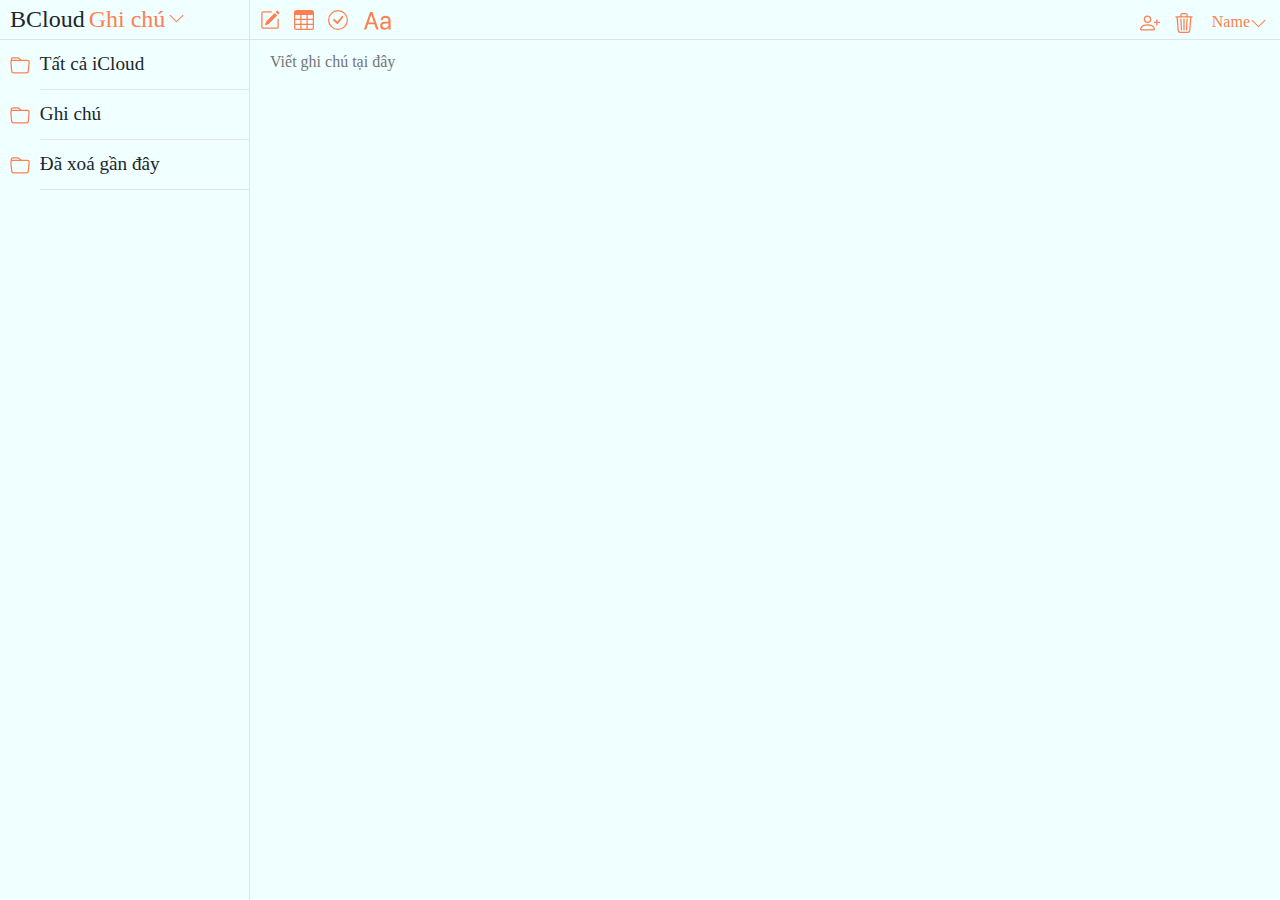
<file: FullStack-process/BTVN1/index.html>
<!DOCTYPE html>
<html lang="en">
<head>
    <meta charset="utf-8"/>
    <meta name="viewport" content="width=device-width, initial-scale=1"/>
    <meta name="theme-color" content="#000000"/>
    <meta
            name="description"
            content="Web site created using create-react-app"
    />
    <link rel="stylesheet" href="https://cdn.jsdelivr.net/npm/bootstrap@4.3.1/dist/css/bootstrap.min.css"
          integrity="sha384-ggOyR0iXCbMQv3Xipma34MD+dH/1fQ784/j6cY/iJTQUOhcWr7x9JvoRxT2MZw1T" crossorigin="anonymous">
    <title>React App</title>
    <link rel="stylesheet" href="main.css">

</head>
<body>
<!--    <noscript>You need to enable JavaScript titlo run this app.</noscript>-->
<div id="rot">
    <div class="left-tab-bar ">
        <div class="home border-b">
            <h2 class="fake-icon">BCloud</h2>
            <h2 class="fake-icon note home-open">Ghi chú</h2>
            <div class="chevron-down home-open">
                <img src="img/chevron-down.svg">
            </div>
        </div>
        <div class="left-menu">
            <div class="menu">
                <ul>
                    <li>
                        <div class="menu-tabs all-icloud">
                            <div class="folder-icon">
                                <img src="img/folder.svg" alt="">
                            </div>
                            <div class="tab border-s">
                                Tất cả iCloud
                            </div>
                            <div class="search-space">
                                <div class="search-input ">
                                    <div class="search-icon">
                                        <img src="img/search-icon.svg">
                                    </div>
                                    <div class="search-text">
                                        <input type="text" class="input" placeholder="Tìm kiếm tất cả ghi chú">
                                    </div>
                                </div>
                                <div class="search-menu">
                                    <ul class="s-menu">
                                        <li>
                                            <div class="search-menu-tabs ">
                                                <div class="border-search">
                                                    <div class="title-note">Ghi chú</div>
                                                    <div class="t-body">
                                                        <div class="time-note">7 note</div>

                                                    </div>
                                                </div>
                                            </div>
                                        </li>
                                        <li>
                                            <div class="search-menu-tabs ">
                                                <div class="border-search">
                                                    <div class="title-note">Hoạt động</div>
                                                    <div class="t-body">
                                                        <div class="time-note">8 act</div>

                                                    </div>
                                                </div>
                                            </div>
                                        </li>
                                        <li>
                                            <div class="search-menu-tabs ">
                                                <div class="border-search">
                                                    <div class="title-note">Tin nhắn</div>
                                                    <div class="t-body">
                                                        <div class="time-note">10 mess</div>
                                                    </div>
                                                </div>
                                            </div>
                                        </li>
                                    </ul>
                                </div>
                            </div>
                        </div>
                    </li>
                    <li>
                        <div class=" all-notes menu-tabs ">
                            <div class="folder-icon">
                                <img src="img/folder.svg">
                            </div>
                            <div class="tab border-s">
                                Ghi chú
                            </div>
                            <div class="search-space">
                                <div class="search-input ">
                                    <div class="search-icon">
                                        <img src="img/search-icon.svg">
                                    </div>
                                    <div class="search-text">
                                        <input type="text" class="input" placeholder="Tìm kiếm tất cả ghi chú">
                                    </div>
                                </div>
                                <div class="search-menu">
                                    <ul class="s-menu">
                                        <li>
                                            <div class="search-menu-tabs ">
                                                <div class="border-search">
                                                    <div class="title-note">Đây là tiêu đề của note 1 dòng</div>
                                                        <div class="t-body">
                                                            <div class="time-note">20/07/2022</div>
                                                            <div class="note-body">Đây là note 1 dong được trích từ văn bản</div>
                                                        </div>
                                                </div>
                                            </div>
                                        </li>
                                        <li>
                                            <div class="search-menu-tabs ">
                                                <div class="border-search">
                                                    <div class="title-note">Giao diện note</div>
                                                    <div class="t-body">
                                                        <div class="time-note">17/06/2022</div>
                                                        <div class="note-body">Đây là giao dien web</div>
                                                    </div>
                                                </div>
                                            </div>
                                        </li>
                                        <li>
                                            <div class="search-menu-tabs ">
                                                <div class="border-search">
                                                    <div class="title-note">Nhiệm vụ tháng</div>
                                                    <div class="t-body">
                                                        <div class="time-note">3 phút trước</div>
                                                        <div class="note-body">Giao dien note la 1 cai gi do rat dep</div>
                                                    </div>
                                                </div>
                                            </div>
                                        </li>
                                        <li>
                                            <div class="search-menu-tabs ">
                                                <div class="border-search">
                                                    <div class="title-note">PostgresSql</div>
                                                    <div class="t-body">
                                                        <div class="time-note">5 phút trước</div>
                                                        <div class="note-body">Cơ sở dữ liệ nà thứ rất quan trọng</div>
                                                    </div>

                                                </div>
                                            </div>
                                        </li>
                                        <li>
                                            <div class="search-menu-tabs  ">
                                                <div class="border-search last-tab">
                                                    <div class="title-note">Test</div>
                                                    <div class="t-body">
                                                        <div class="time-note">7 phút trước</div>
                                                        <div class="note-body">Sẽ có buổi test quan trọng vào tuần tới</div>
                                                    </div>
                                                </div>
                                            </div>
                                        </li>
                                    </ul>
                                </div>
                            </div>
                        </div>
                    </li>
                    <li>
                        <div class="menu-tabs last-tab all-del">
                            <div class="folder-icon">
                                <img src="img/folder.svg" alt="">
                            </div>
                            <div class=" tab border-s last-menu-tab">
                                Đã xoá gần đây
                            </div>
                            <div class="search-space">
                                <div class="search-input ">
                                    <div class="search-icon">
                                        <img src="img/search-icon.svg">
                                    </div>
                                    <div class="search-text">
                                        <input type="text" class="input" placeholder="Tìm kiếm tất cả ghi chú">
                                    </div>
                                </div>
                                <div class="del-menu" >
                                    <div class="noti">Trống</div>
                                </div>
                            </div>
                        </div>
                    </li>
                </ul>
            </div>
        </div>
    </div>
    <div class="note-action">
        <div class="tool-menu border-b">
            <div class="left-tool-menu">
                    <div class="left-icon">
                       <img src="img/pencil-square.svg">
                    </div>
                    <div class="left-icon">
                        <img src="img/table.svg" >
                    </div>
                    <div class="left-icon">
                            <img src="img/check-circle.svg">
                        </div>
                    <div class="left-icon type-text">
                           <img src="img/type.svg">
                    </div>
            </div>
            <div class="right-tool-menu">
                <div class="right-icon">
                    <div class="right-icon">
                       <img src="img/person-plus.svg">
                    </div>
                    <div class="right-icon">
                       <img src="img/bi-trash3.svg">
                    </div>
                    <div class="space"></div>
                    <div class="account">
                        <div class="account-name">
                            Name
                        </div>
                        <div class="chevron-down account-down">
                            <img src="img/chevron-down.svg">
                        </div>
                    </div>
                </div>
            </div>
        </div>
            <div class="text-note">
            <textarea class="text-area" placeholder="Viết ghi chú tại đây"></textarea>
        </div>
        </div>
    </div>
</body>
</html>
</file>
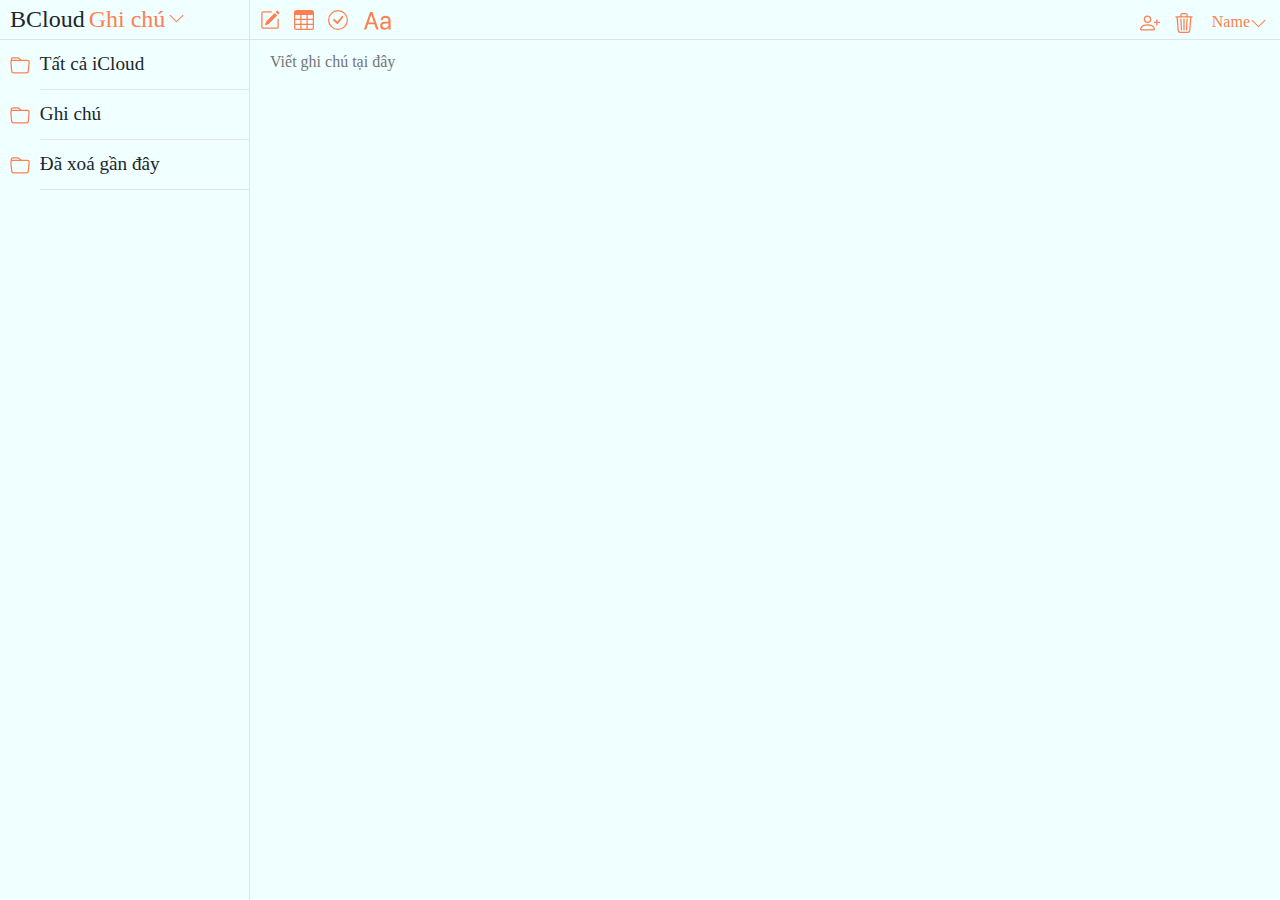
<file: FullStack-process/Note_JS/index.html>
<!DOCTYPE html>
<html lang="en">
<head>
    <meta charset="utf-8"/>
    <meta name="viewport" content="width=device-width, initial-scale=1"/>
    <meta name="theme-color" content="#000000"/>
    <meta
            name="description"
            content="Web site created using create-react-app"
    />
    <link rel="stylesheet" href="https://cdn.jsdelivr.net/npm/bootstrap@4.3.1/dist/css/bootstrap.min.css"
          integrity="sha384-ggOyR0iXCbMQv3Xipma34MD+dH/1fQ784/j6cY/iJTQUOhcWr7x9JvoRxT2MZw1T" crossorigin="anonymous">
    <title>React App</title>
    <link rel="stylesheet" href="main.css">
    <script src="main.js"></script>
</head>
<body>
<!--    <noscript>You need to enable JavaScript titlo run this app.</noscript>-->
<div id="rot">
    <div class="left-tab-bar ">
        <div class="home border-b">
            <h2 class="fake-icon">BCloud</h2>
            <h2 class="fake-icon note home-open">Ghi chú</h2>
            <div class="chevron-down home-open">
                <img src="img/chevron-down.svg">
            </div>
        </div>
        <div class="left-menu">
            <div class="menu">
                <ul>
                    <li >
                        <div class="menu-tabs all-icloud" id="all" onclick="handleClickMenutab()">
                            <div class="folder-icon">
                                <img src="img/folder.svg" alt="">
                            </div>
                            <div class="tab border-s">
                                Tất cả iCloud
                            </div>
                            <div class="search-space">
                                <div class="search-input ">
                                    <div class="search-icon">
                                        <img src="img/search-icon.svg">
                                    </div>
                                    <div class="search-text">
                                        <input type="text" class="input" placeholder="Tìm kiếm tất cả ghi chú" onchange="find_note()">
                                    </div>
                                </div>
                                <div class="search-menu">
                                    <ul class="s-menu">
                                        <li>
                                            <div class="search-menu-tabs ">
                                                <div class="border-search">
                                                    <div class="title-note">Ghi chú</div>
                                                    <div class="t-body">
                                                        <div class="time-note">7 note</div>

                                                    </div>
                                                </div>
                                            </div>
                                        </li>
                                        <li>
                                            <div class="search-menu-tabs ">
                                                <div class="border-search">
                                                    <div class="title-note">Hoạt động</div>
                                                    <div class="t-body">
                                                        <div class="time-note">8 act</div>

                                                    </div>
                                                </div>
                                            </div>
                                        </li>
                                        <li>
                                            <div class="search-menu-tabs ">
                                                <div class="border-search">
                                                    <div class="title-note">Tin nhắn</div>
                                                    <div class="t-body">
                                                        <div class="time-note">10 mess</div>
                                                    </div>
                                                </div>
                                            </div>
                                        </li>
                                    </ul>
                                </div>
                            </div>
                        </div>
                    </li>
                    <li>
                        <div class=" all-notes menu-tabs ">
                            <div class="folder-icon">
                                <img src="img/folder.svg">
                            </div>
                            <div class="tab border-s">
                                Ghi chú
                            </div>
                            <div class="search-space">
                                <div class="search-input ">
                                    <div class="search-icon">
                                        <img src="img/search-icon.svg">
                                    </div>
                                    <div class="search-text">
                                        <input type="text" id="inputValue" class="input" placeholder="Tìm kiếm tất cả ghi chú" onchange="find_note()">
                                    </div>
                                </div>
                                <div class="search-menu">
                                    <ul class="s-menu">
                                        <li id="note-1" onclick="handleMouseClick(1)">
                                            <div class="search-menu-tabs ">
                                                <div class="border-search">
                                                    <div class="title-note">Đây là tiêu đề của note 1 dòng</div>
                                                        <div class="t-body">
                                                            <div class="time-note">20/07/2022</div>
                                                            <div class="note-body"></div>
                                                        </div>
                                                </div>
                                            </div>
                                        </li>   
                                        <li id="note-2" onclick="handleMouseClick(2)">
                                            <div class="search-menu-tabs ">
                                                <div class="border-search">
                                                    <div class="title-note">Giao diện note</div>
                                                    <div class="t-body">
                                                        <div class="time-note">17/06/2022</div>
                                                        <div class="note-body">Đây là giao dien web</div>
                                                    </div>
                                                </div>
                                            </div>
                                        </li>
                                        <li id="note-3" onclick="handleMouseClick(3)">
                                            <div class="search-menu-tabs ">
                                                <div class="border-search">
                                                    <div class="title-note">Nhiệm vụ tháng</div>
                                                    <div class="t-body">
                                                        <div class="time-note">3 phút trước</div>
                                                        <div class="note-body">Giao dien note la 1 cai gi do rat dep</div>
                                                    </div>
                                                </div>
                                            </div>
                                        </li>
                                        <li id="note-4" onclick="handleMouseClick(4)">
                                            <div class="search-menu-tabs ">
                                                <div class="border-search">
                                                    <div class="title-note">PostgresSql</div>
                                                    <div class="t-body">
                                                        <div class="time-note">5 phút trước</div>
                                                        <div class="note-body">Cơ sở dữ liệ nà thứ rất quan trọng</div>
                                                    </div>

                                                </div>
                                            </div>
                                        </li>
                                        <li id="note-5" onclick="handleMouseClick(5)">
                                            <div class="search-menu-tabs  ">
                                                <div class="border-search last-tab">
                                                    <div class="title-note">Test</div>
                                                    <div class="t-body">
                                                        <div class="time-note">7 phút trước</div>
                                                        <div class="note-body">Sẽ có buổi test quan trọng vào tuần tới</div>
                                                    </div>
                                                </div>
                                            </div>
                                        </li>
                                    </ul>
                                </div>
                            </div>
                        </div>
                    </li>
                    <li>
                        <div class="menu-tabs last-tab all-del">
                            <div class="folder-icon">
                                <img src="img/folder.svg" alt="">
                            </div>
                            <div class=" tab border-s last-menu-tab">
                                Đã xoá gần đây
                            </div>
                            <div class="search-space">
                                <div class="search-input ">
                                    <div class="search-icon">
                                        <img src="img/search-icon.svg">
                                    </div>
                                    <div class="search-text">
                                        <input type="text" class="input" placeholder="Tìm kiếm tất cả ghi chú">
                                    </div>
                                </div>
                                <div class="del-menu" >
                                    <div class="noti">Trống</div>
                                </div>
                            </div>
                        </div>
                    </li>
                </ul>
            </div>
        </div>
    </div>
    <div class="note-action">
        <div class="tool-menu border-b">
            <div class="left-tool-menu">
                    <div class="left-icon">
                       <img src="img/pencil-square.svg">
                    </div>
                    <div class="left-icon">
                        <img src="img/table.svg" >
                    </div>
                    <div class="left-icon">
                            <img src="img/check-circle.svg">
                        </div>
                    <div class="left-icon type-text">
                           <img src="img/type.svg">
                    </div>
            </div>
            <div class="right-tool-menu">
                <div class="right-icon">
                    <div class="right-icon">
                       <img src="img/person-plus.svg">
                    </div>
                    <div class="right-icon">
                       <img src="img/bi-trash3.svg">
                    </div>
                    <div class="space"></div>
                    <div class="account">
                        <div class="account-name">
                            Name
                        </div>
                        <div class="chevron-down account-down">
                            <img src="img/chevron-down.svg">
                        </div>
                    </div>
                </div>
            </div>
        </div>
            <div class="text-note">
            <textarea id="text" class="text-area" placeholder="Viết ghi chú tại đây"></textarea>
        </div>
        </div>
    </div>
</body>
</html>
</file>
<file: FullStack-process/BTVN1/main.css>
body {
    margin: 0;
    font-family: -apple-system, BlinkMacSystemFont, 'Segoe UI', 'Roboto', 'Oxygen',
    'Ubuntu', 'Cantarell', 'Fira Sans', 'Droid Sans', 'Helvetica Neue','Times New Roman',
    sans-serif;
    -webkit-font-smoothing: antialiased;
    -moz-osx-font-smoothing: grayscale;
}

code {
    font-family: source-code-pro, Menlo, Monaco, Consolas, 'Courier New',
    monospace;
}
#rot{
    width: 100%;
    height: 100%;
    position: absolute;
    background-color: azure;
    display: flex;
}
h1,h2,h3,h4{
    margin: 0;
}
li{
    list-style-type: none;
}
.left-tab-bar{
    padding-left: 0;
    width: 250px;
    height: 100%;
    display: block;
    float: left;
    border-right: hsla(0,0%,83.1%,.6) solid 1px;
}
.left-tab-bar .home{
    position: fixed;
    background-color: azure;
    display: inline-block;
    border-right: hsla(0,0%,83.1%,.6) solid 1px;
    width: 250px;
    height: 40px;
}
.left-tab-bar{
    pointer-events: none;
}
.home .home-open:hover{
    cursor: pointer;
}
.border-b{
    border-bottom: hsla(0,0%,83.1%,.6) solid 1px;
}
.fake-icon{
    padding-left: 10px;
    margin: 0;
    font-size: 150%;
    padding-top: 5px;
    display: inline-block;
}
.chevron-down{
    position: fixed;
    display: inline-block;
    padding: 5px 0 0 3px;
    color: coral;
}
.home .note{
    color: coral;
    padding-left: 0;
}
.left-menu{
    display: inherit;
    padding-top: 40px;
    background-color: azure;
}
.left-menu ul{
    padding: 0;
}
.menu .menu-tabs:hover{
    background-color: rgba(242,206,0,.24);
    cursor: pointer;
    border-bottom: hsla(0,0%,83.1%,.6) solid 1px;
    padding-top: -1px;
}
.menu-tabs:hover .tab~.menu-tabs>.tab{
    border: none;
}

.menu-tabs:focus{
    background-color: rgba(242,206,0,.42);
}
.menu-tabs{
    display: block;
    pointer-events: auto;
    position: relative;
    height: 50px;
    font-size: 120%;
}
.folder-icon{
    display: inline-block;
    padding: 10px 5px 0 10px;
    color: coral;
    height: 100%;
}
.tab{
    display: inline-block;
    height: 40px;
    width: 84%;
    border-bottom: hsla(0,0%,83.1%,.6) solid 1px;
    margin-bottom: 15px;
}
.search-space{
    position: fixed ;
    width: 300px;
    height: 100%;
    display: inline-block;
    border-right: hsla(0,0%,83.1%,.6) solid 1px;
    top:0;
}
.search-input .search-icon{
    position: relative;
    color: darkgray;
}
.search-input{
    width: 300px;
    border-right: hsla(0,0%,83.1%,.6) solid 1px;
    border-left: hsla(0,0%,83.1%,.6) solid 1px;
    margin: 0;
    background-color: azure;
    height: 40px;
    position: fixed;
    border-bottom: hsla(0,0%,83.1%,.6) solid 1px;
}
.input{
    border: none;
    height: 30px;
    padding: 5px 0 0 0 ;
    outline: none;
    background-color: azure;
}
.search-input .search-icon{
    display: inline-block;
    position:relative;
    height: 40px;
    padding: 2px 0 15px 10px;
}
.search-input .search-text{
    font-size: 16px;
    color: darkgray;
    display: inline-block;
    padding-left: 15px;
    align-items: unset;
    background-color: azure;
    position: absolute;
}
.search-menu{
    display: inherit;
    width: 100%;
    padding-top:40px;
    padding-left: 0;
    background-color: azure;
}
.s-menu{
    padding: 0;
    font-family: Arial, serif;
    width: 100%;
}
.border-s{
    display: inline-block;
    position: inherit;
}
.border-search{
    position: inherit;
    height: 100%;
    border-bottom: hsla(0,0%,83.1%,.6) solid 1px;
}
.search-menu-tabs{
    height: 70px;
    padding: 10px 0 0 25px;
}
.search-menu-tabs:hover{
    background-color: rgba(242,206,0,.24);
    cursor: pointer;
    border-bottom: hsla(0,0%,83.1%,.6) solid 1px;
}
.search-menu-tabs:hover .border-search{
    border: none;
}
.title-note{
    font-weight: 550;
    font-size: 18px;
}
.t-body{
    height: 30px;
    width: 100%;
    position: relative;
    display: block;
}
.time-note{
    display: inline-block;
    color: dimgray;
    font-size: 15px;
}
.note-body{
    position: absolute;
    display: -webkit-box;
    font-size: 15px;
    height: auto;
    width: 90%;
    padding-left: 90px;
    -webkit-line-clamp: 1;
    -webkit-box-orient: vertical;
    overflow: hidden;
    color: darkgray;
    text-overflow: ellipsis;
    top: 4px;
}
.search-space{
    display: none;
}
.del-menu{
    background-color:azure;
    height: 100%;
    width: 100%;
}
.note-action{
    display: block;
    padding:0;
    height: 100%;
}
.tool-menu{
    position: fixed;
    height: 40px;
    width: 100%;
    background-color: azure;
}
.left-tool-menu{
    height: 40px;
    display: inline-block;
}
.left-tool-menu>ul{
    padding: 0;
}
.left-icon{
    position: relative;
    display: inline-block;
    padding: 5px 0 0 10px;
    color: coral;
    cursor: pointer;
}
.right-tool-menu{
    position: fixed;
    right: 0;
    display: inline-block;
    height: 40px;
    padding-right: 30px;
}
.right-tool-menu>ul{
    padding: 0;
    height: 100%;
    align-items:center ;
}
.right-icon{
    position: relative;
    display: inline-block;
    padding: 5px 0 0 10px;
    color: coral;
    cursor: pointer;
}
.right-icon:hover{
    cursor: pointer;
}
.account-icon{
    height: 40px;
}
.space-between{
    position: relative;
    display: inline-block;
    padding-top: 10px;
}
.space{
    padding-top:0;
    display: inline-block;
    height: 15px;
    width: 10px;
    top: 20px ;
}
.space-right{
    padding-top: 10px;
}
.account{
    position: relative;
    display: inline-block;
    cursor: pointer;
}
.account-name{
    position: inherit;
    display: inline-block;
    font-size: medium;
    color: coral;
}
.account-down{
    display: inline-block;
    align-items: center;
    padding: 0;
}
.account-manager{
    position: absolute;
    width: 100px;
    display: none;
}
.account-manager ul{
    padding: 0;
    display: block;
}
.account-manager ul li a,.account-manager ul li{
    display: block !important;
}
.account:hover .account-manager{
    display: block;
    background-color: white;
}
.text-note{
    position: relative;
    padding-top: 40px ;
    height: 100%;
}
.text-note .text-area{
    position: fixed;
    border: none;
    height: 100%;
    width: 100%;
    outline: none;
    background-color: azure;
    padding: 10px 0 0 20px;
}
.all-notes{
    pointer-events: auto;
}
.all-notes:hover .search-space,.all-icloud:hover .search-space,.all-del:hover .search-space{
    display: block;
    left: 250px;
    z-index: 2;
}
.all-notes:hover .search-space,.all-icloud:hover .search-space,.all-del:hover .search-space{
    border-left: hsla(0,0%,83.1%,.6) solid 1px ;
}
.all-notes:hover .search-input,.all-icloud:hover .search-input,.all-del:hover .search-input{
    width: 299px;
}
.left-tab-bar:hover{
    width: 550px;
}
.noti{
    padding:100px 0 0 120px;
    color: darkgray;
}
@media only screen and (max-width: 850px) {
    #rot{
        width: 100%;
        height: 100%;
    }
    .left-menu ,.search-space{
        display: none;
    }
    .search-space{
        all: unset;
    }
    .left-tab-bar{
        position: absolute;
        height: 40px;
        z-index: 2;
    }
    .left-tab-bar{
        pointer-events: auto;
    }
    .left-tab-bar .home{
        width: 250px;
        display: block;
        position: fixed;
    }
    .search-space{
        display:none;
    }
    .del-menu{
        width: 300px;
        height: 250px;
        background-color: cornsilk ;
    }
    .left-tab-bar:hover>.home{
        border-bottom:hsla(0,0%,83.1%,.6) solid 1px ;
    }
    .left-tab-bar:hover .left-menu{
        width: 250px;
        display: block !important;
        background-color: white;
        border-right: hsla(0,0%,83.1%,.6) solid 1px;
    }
    .left-menu:hover{
        border-right: none;
    }
    .search-space{
        top:0;
        left: 250px;
        border: hsla(0,0%,83.1%,.6) solid 1px;
        border-top: none;
    }
    .last-tab{
        border-bottom: hsla(0,0%,83.1%,.6) solid 1px;
    }
    ul{
        margin: 0;
    }
    .search-space .search-text{
        background-color: white;
    }
    .search-input{
        border: none;
        border-bottom: hsla(0,0%,83.1%,.6) solid 1px;
    }
    .search-text,.input{
        background-color: white;
    }
    .search-menu,.search-input{
        background-color: white;
        width: 300px;
    }
    .all-notes:hover .search-space,.all-icloud:hover .search-space,.all-del:hover .search-space{
        display: block;
        position: fixed;
    }
    .home .left-menu .menu ul li {
        display: block;
        background-color: white;
    }
    .title-note{
        font-size: 17px;
    }
    .time-note{
        font-size: 15px;
    }
    .note-body{
        padding-left: 105px;
    }
    .all-notes:hover+.search-menu{
        display: block;
    }
    .left-tab-bar>.home{
        border-bottom: none;
    }
    .border-right{
        border-right: hsla(0,0%,83.1%,.6) solid 1px;
    }
    .note-action{
        top:40px;
        padding: 0;
        position: fixed;
        height: 100%;
    }
    .last-tab{
        border-bottom: none;
    }
    .tool-menu{
        border-left: hsla(0,0%,83.1%,.6) solid 1px;
        border-top: hsla(0,0%,83.1%,.6) solid 1px;
    }
    .text-note .text-area{
        border-left: hsla(0,0%,83.1%,.6) solid 1px;
    }
}
@media only screen and (max-width: 580px) {
    .search-space{
        all: unset;
    }
    .search-space{
        display: none;
    }
    .left-tab-bar .home,.left-tab-bar{
        width: 200px;
    }
    .tab{
        width: 79.7%;
    }
    .menu-tabs{
        border-right:hsla(0,0%,83.1%,.6) solid 1px ;
    }
    .all-notes:hover .search-menu{
        display: block;
    }
    .left-tab-bar:hover .left-menu{
        width: 200px;
        display: block !important;
        background-color: white;
    }
    .all-notes:hover .search-space,.all-icloud:hover .search-space,.all-del:hover .search-space{
        display: block;
        position: fixed;
        left: 100px;
    }
    .note-action{
        all:unset;
    }
    .left-tab-bar .home{
        border-right: hsla(0,0%,83.1%,.6) solid 1px;
    }
    .note-action{
        position: fixed;
        display: block;
        top: 40px;
        height: 100%;
        width: 100%;
    }
    .search-space{
        top: 0;
        left: 100px;
        border: hsla(0,0%,83.1%,.6) solid 1px ;
        border-top: none;
        z-index: 2;
    }
    .search-input .search-icon{
        position: absolute;
        display: inline-block;
    }
    .search-space .search-input{
        position: inherit;
        display: inline-block;
    }
    .search-input .search-text{
        text-align: inherit;
        padding-left: 40px;
    }
    .left-icon{
        cursor: pointer;
    }
}
</file>
<file: FullStack-process/Note_JS/main.css>
body {
    margin: 0;
    font-family: -apple-system, BlinkMacSystemFont, 'Segoe UI', 'Roboto', 'Oxygen',
    'Ubuntu', 'Cantarell', 'Fira Sans', 'Droid Sans', 'Helvetica Neue','Times New Roman',
    sans-serif;
    -webkit-font-smoothing: antialiased;
    -moz-osx-font-smoothing: grayscale;
}

code {
    font-family: source-code-pro, Menlo, Monaco, Consolas, 'Courier New',
    monospace;
}
#rot{
    width: 100%;
    height: 100%;
    position: absolute;
    background-color: azure;
    display: flex;
}
h1,h2,h3,h4{
    margin: 0;
}
li{
    list-style-type: none;
}
.left-tab-bar{
    padding-left: 0;
    width: 250px;
    height: 100%;
    display: block;
    float: left;
    border-right: hsla(0,0%,83.1%,.6) solid 1px;
}
.left-tab-bar .home{
    position: fixed;
    background-color: azure;
    display: inline-block;
    border-right: hsla(0,0%,83.1%,.6) solid 1px;
    width: 250px;
    height: 40px;
}
.left-tab-bar{
    pointer-events: none;
}
.home .home-open:hover{
    cursor: pointer;
}
.border-b{
    border-bottom: hsla(0,0%,83.1%,.6) solid 1px;
}
.fake-icon{
    padding-left: 10px;
    margin: 0;
    font-size: 150%;
    padding-top: 5px;
    display: inline-block;
}
.chevron-down{
    position: fixed;
    display: inline-block;
    padding: 5px 0 0 3px;
    color: coral;
}
.home .note{
    color: coral;
    padding-left: 0;
}
.left-menu{
    display: inherit;
    padding-top: 40px;
    background-color: azure;
}
.left-menu ul{
    padding: 0;
}
.menu .menu-tabs:hover{
    background-color: rgba(242,206,0,.24);
    cursor: pointer;
    border-bottom: hsla(0,0%,83.1%,.6) solid 1px;
    padding-top: -1px;
}
.menu-tabs:hover .tab~.menu-tabs>.tab{
    border: none;
}

.menu-tabs:focus{
    background-color: rgba(242,206,0,.42);
}
.menu-tabs{
    display: block;
    pointer-events: auto;
    position: relative;
    height: 50px;
    font-size: 120%;
}
.folder-icon{
    display: inline-block;
    padding: 10px 5px 0 10px;
    color: coral;
    height: 100%;
}
.tab{
    display: inline-block;
    height: 40px;
    width: 84%;
    border-bottom: hsla(0,0%,83.1%,.6) solid 1px;
    margin-bottom: 15px;
}
.search-space{
    position: fixed ;
    width: 300px;
    height: 100%;
    display: inline-block;
    border-right: hsla(0,0%,83.1%,.6) solid 1px;
    top:0;
    background-color: azure;
}
.search-input .search-icon{
    position: relative;
    color: darkgray;
}
.search-input{
    width: 300px;
    border-right: hsla(0,0%,83.1%,.6) solid 1px;
    border-left: hsla(0,0%,83.1%,.6) solid 1px;
    margin: 0;
    background-color: azure;
    height: 40px;
    position: fixed;
    border-bottom: hsla(0,0%,83.1%,.6) solid 1px;
}
.input{
    border: none;
    height: 30px;
    padding: 5px 0 0 0 ;
    outline: none;
    background-color: azure;
}
.search-input .search-icon{
    display: inline-block;
    position:relative;
    height: 40px;
    padding: 2px 0 15px 10px;
}
.search-input .search-text{
    font-size: 16px;
    color: darkgray;
    display: inline-block;
    padding-left: 15px;
    align-items: unset;
    background-color: azure;
    position: absolute;
}
.search-menu{
    display: inherit;
    width: 100%;
    padding-top:40px;
    padding-left: 0;
    background-color: azure;
}
.s-menu{
    padding: 0;
    font-family: Arial, serif;
    width: 100%;
}
.border-s{
    display: inline-block;
    position: inherit;
}
.border-search{
    position: inherit;
    height: 100%;
    border-bottom: hsla(0,0%,83.1%,.6) solid 1px;
}
.search-menu-tabs{
    height: 70px;
    padding: 10px 0 0 25px;
}
.search-menu-tabs:hover{
    background-color: rgba(242,206,0,.24);
    cursor: pointer;
    border-bottom: hsla(0,0%,83.1%,.6) solid 1px;
}
.search-menu-tabs:hover .border-search{
    border: none;
}
.title-note{
    font-weight: 550;
    font-size: 18px;
}
.t-body{
    height: 30px;
    width: 100%;
    position: relative;
    display: block;
}
.time-note{
    display: inline-block;
    color: dimgray;
    font-size: 15px;
}
.note-body{
    position: absolute;
    display: -webkit-box;
    font-size: 15px;
    height: auto;
    width: 90%;
    padding-left: 90px;
    -webkit-line-clamp: 1;
    -webkit-box-orient: vertical;
    overflow: hidden;
    color: darkgray;
    text-overflow: ellipsis;
    top: 4px;
}
.search-space{
    display: none;
}
.del-menu{
    background-color:azure;
    height: 100%;
    width: 100%;
}
.note-action{
    display: block;
    padding:0;
    height: 100%;
}
.tool-menu{
    position: fixed;
    height: 40px;
    width: 100%;
    background-color: azure;
}
.left-tool-menu{
    height: 40px;
    display: inline-block;
}
.left-tool-menu>ul{
    padding: 0;
}
.left-icon{
    position: relative;
    display: inline-block;
    padding: 5px 0 0 10px;
    color: coral;
    cursor: pointer;
}
.right-tool-menu{
    position: fixed;
    right: 0;
    display: inline-block;
    height: 40px;
    padding-right: 30px;
}
.right-tool-menu>ul{
    padding: 0;
    height: 100%;
    align-items:center ;
}
.right-icon{
    position: relative;
    display: inline-block;
    padding: 5px 0 0 10px;
    color: coral;
    cursor: pointer;
}
.right-icon:hover{
    cursor: pointer;
}
.account-icon{
    height: 40px;
}
.space-between{
    position: relative;
    display: inline-block;
    padding-top: 10px;
}
.space{
    padding-top:0;
    display: inline-block;
    height: 15px;
    width: 10px;
    top: 20px ;
}
.space-right{
    padding-top: 10px;
}
.account{
    position: relative;
    display: inline-block;
    cursor: pointer;
}
.account-name{
    position: inherit;
    display: inline-block;
    font-size: medium;
    color: coral;
}
.account-down{
    display: inline-block;
    align-items: center;
    padding: 0;
}
.account-manager{
    position: absolute;
    width: 100px;
    display: none;
}
.account-manager ul{
    padding: 0;
    display: block;
}
.account-manager ul li a,.account-manager ul li{
    display: block !important;
}
.account:hover .account-manager{
    display: block;
    background-color: white;
}
.text-note{
    position: relative;
    padding-top: 40px ;
    height: 100%;
}
.text-note .text-area{
    position: fixed;
    border: none;
    height: 100%;
    width: 100%;
    outline: none;
    background-color: azure;
    padding: 10px 0 0 20px;
}
.all-notes{
    pointer-events: auto;
}
.all-notes:hover .search-space,.all-icloud:hover .search-space,.all-del:hover .search-space{
    display: block;
    left: 250px;
    z-index: 2;
    border-left: hsla(0,0%,83.1%,.6) solid 1px ;
    width: 299px;
}
/* .all-notes:hover .search-space,.all-icloud:hover .search-space,.all-del:hover .search-space{
    border-left: hsla(0,0%,83.1%,.6) solid 1px ;
}
.all-notes:hover .search-input,.all-icloud:hover .search-input,.all-del:hover .search-input{
    width: 299px;
} */
.left-tab-bar:hover{
    width: 550px;
}
.noti{
    padding:100px 0 0 120px;
    color: darkgray;
}
@media only screen and (max-width: 850px) {
    #rot{
        width: 100%;
        height: 100%;
    }
    .left-menu ,.search-space{
        display: none;
    }
    .search-space{
        all: unset;
    }
    .left-tab-bar{
        position: absolute;
        height: 40px;
        z-index: 2;
    }
    .left-tab-bar{
        pointer-events: auto;
    }
    .left-tab-bar .home{
        width: 250px;
        display: block;
        position: fixed;
    }
    .search-space{
        display:none;
    }
    .del-menu{
        width: 300px;
        height: 250px;
        background-color: cornsilk ;
    }
    .left-tab-bar:hover>.home{
        border-bottom:hsla(0,0%,83.1%,.6) solid 1px ;
    }
    .left-tab-bar:hover .left-menu{
        width: 250px;
        display: block !important;
        background-color: white;
        border-right: hsla(0,0%,83.1%,.6) solid 1px;
    }
    .left-menu:hover{
        border-right: none;
    }
    .search-space{
        top:0;
        left: 250px;
        border: hsla(0,0%,83.1%,.6) solid 1px;
        border-top: none;
    }
    .last-tab{
        border-bottom: hsla(0,0%,83.1%,.6) solid 1px;
    }
    ul{
        margin: 0;
    }
    .search-space .search-text{
        background-color: white;
    }
    .search-input{
        border: none;
        border-bottom: hsla(0,0%,83.1%,.6) solid 1px;
    }
    .search-text,.input{
        background-color: white;
    }
    .search-menu,.search-input{
        background-color: white;
        width: 300px;
    }
    .all-notes:hover .search-space,.all-icloud:hover .search-space,.all-del:hover .search-space{
        display: block;
        position: fixed;
    }
    .home .left-menu .menu ul li {
        display: block;
        background-color: white;
    }
    .title-note{
        font-size: 17px;
    }
    .time-note{
        font-size: 15px;
    }
    .note-body{
        padding-left: 105px;
    }
    .all-notes:hover+.search-menu{
        display: block;
    }
    .left-tab-bar>.home{
        border-bottom: none;
    }
    .border-right{
        border-right: hsla(0,0%,83.1%,.6) solid 1px;
    }
    .note-action{
        top:40px;
        padding: 0;
        position: fixed;
        height: 100%;
    }
    .last-tab{
        border-bottom: none;
    }
    .tool-menu{
        border-left: hsla(0,0%,83.1%,.6) solid 1px;
        border-top: hsla(0,0%,83.1%,.6) solid 1px;
    }
    .text-note .text-area{
        border-left: hsla(0,0%,83.1%,.6) solid 1px;
    }
}
@media only screen and (max-width: 580px) {
    .search-space{
        all: unset;
    }
    .search-space{
        display: none;
    }
    .left-tab-bar .home,.left-tab-bar{
        width: 200px;
    }
    .tab{
        width: 79.7%;
    }
    .menu-tabs{
        border-right:hsla(0,0%,83.1%,.6) solid 1px ;
    }
    .all-notes:hover .search-menu{
        display: block;
    }
    .left-tab-bar:hover .left-menu{
        width: 200px;
        display: block !important;
        background-color: white;
    }
    .all-notes:hover .search-space,.all-icloud:hover .search-space,.all-del:hover .search-space{
        display: block;
        position: fixed;
        left: 100px;
    }
    .note-action{
        all:unset;
    }
    .left-tab-bar .home{
        border-right: hsla(0,0%,83.1%,.6) solid 1px;
    }
    .note-action{
        position: fixed;
        display: block;
        top: 40px;
        height: 100%;
        width: 100%;
    }
    .search-space{
        top: 0;
        left: 100px;
        border: hsla(0,0%,83.1%,.6) solid 1px ;
        border-top: none;
        z-index: 2;
    }
    .search-input .search-icon{
        position: absolute;
        display: inline-block;
    }
    .search-space .search-input{
        position: inherit;
        display: inline-block;
    }
    .search-input .search-text{
        text-align: inherit;
        padding-left: 40px;
    }
    .left-icon{
        cursor: pointer;
    }
}
</file>
